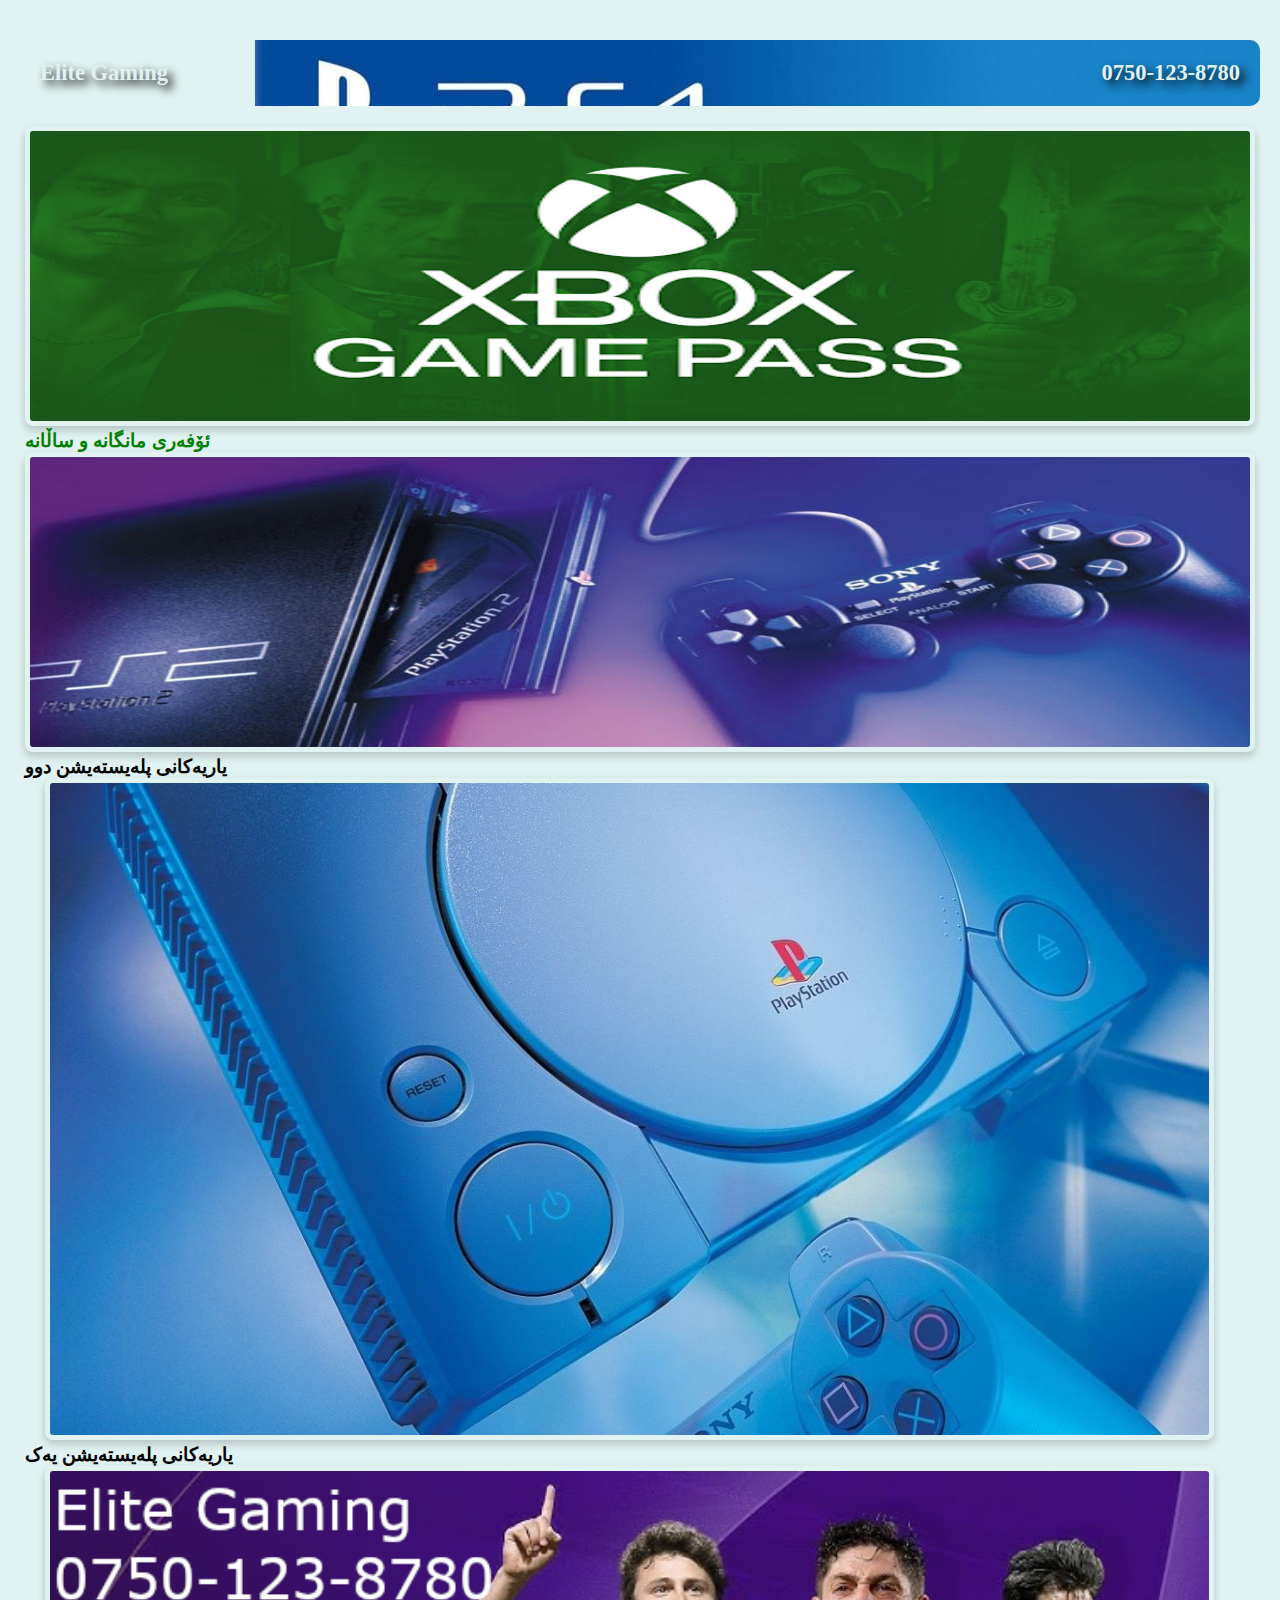
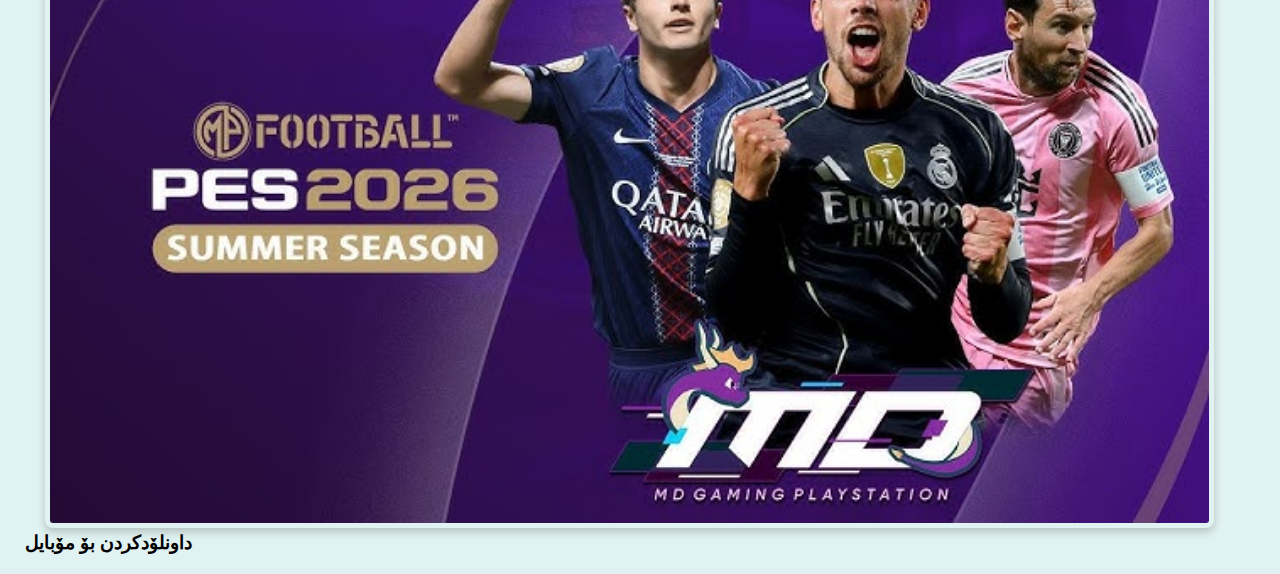
<file: index.html>
<!DOCTYPE html>
<html lang="en">
<head>
    <meta charset="UTF-8">
    <meta name="viewport" content="width=device-width, initial-scale=1.0">
    <title>Document</title>
<link rel="stylesheet" href="style.css">
</head>

<header>
<h3>Elite Gaming</h3> 
<h3>0750-123-8780</h3>
</header>
<body>
         <!-- <a href="PS Plus/main.html">
 <img  src="playstation plus.jpg" alt="" style="margin-right: 15px;">
</a> -->


<!-- style="width: 100%;" -->
      
<div class="fullBody">

<div class="item">

  <a href="Xbox GamePass/Gamepass.html">
 <img  src="GamePass.png" alt="" >
</a>
 <h3 class="writing" style="color: green;">ئۆفەری مانگانە و ساڵانە</h3>


</div>

<div class="item">
        <a href="PS2-main/index.html">
 <img  src="ps2ConsoleWithController.jpg" alt="" >
 </a>

 <h3 class="writing">یاریەکانی پلەیستەیشن دوو</h3>


</div>

   <div class="item">
       <a href="PS1/index.html">
    <img class="land" src="ps1.jpg" alt="" >
      </a>
      <h3 class="writing fix">یاریەکانی پلەیستەیشن  یەک</h3>

   </div>



   <div class="item">

            <a href="https://www.mediafire.com/file/xqhx4kvb1cier4g/PES+2026.rar/file">
    <img class="land" src="PES 2k26.png" alt="" >
      </a>
      <h3 class="writing fix">داونلۆدکردن بۆ مۆبایل</h3>

   </div>

</div>

</body>
</html>


<!-- style="width: 100%; margin-left:-3px;" -->
</file>
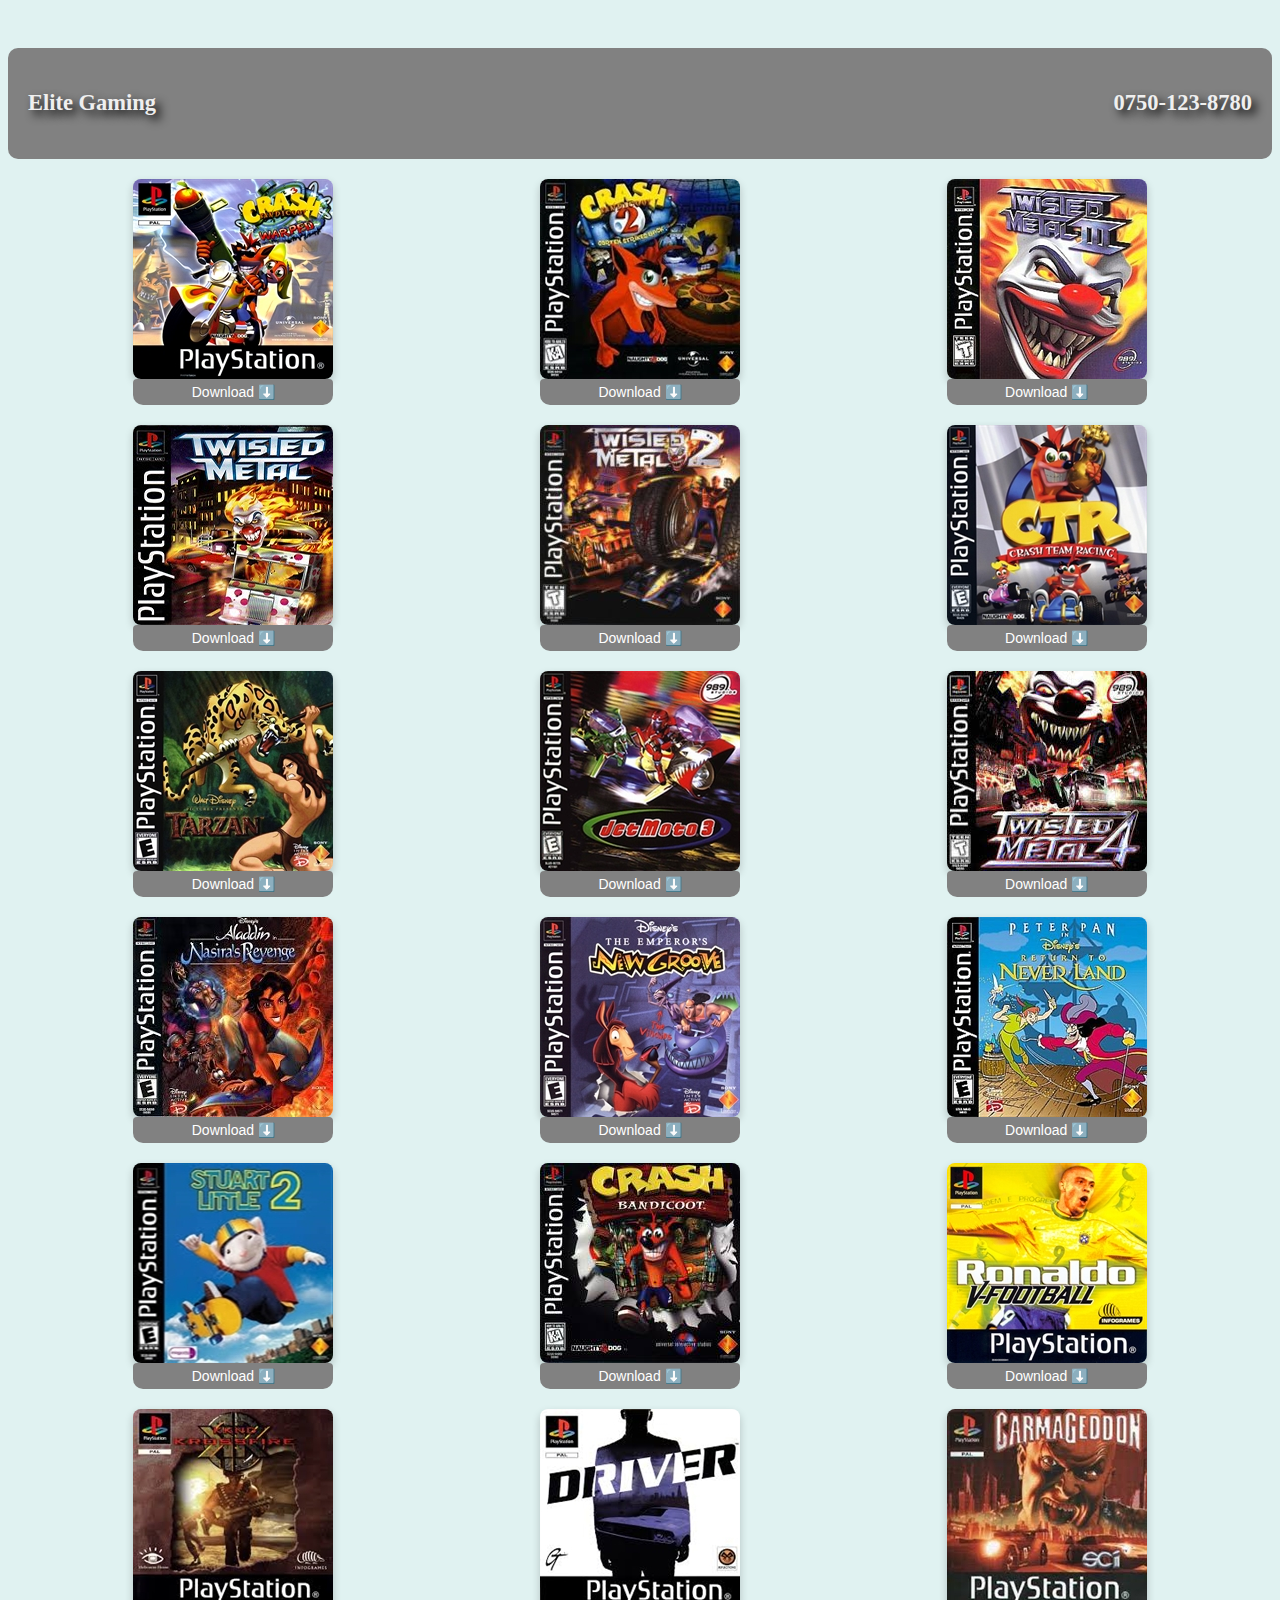
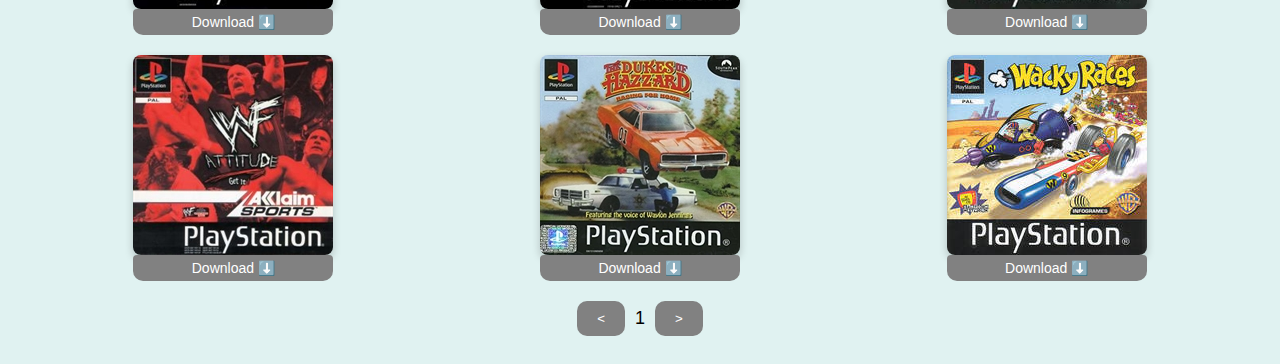
<file: PS1/index.html>
<!DOCTYPE html>
<html lang="en">
<head>
  <meta charset="UTF-8">
  <meta name="viewport" content="width=device-width, initial-scale=1.0">
  
  <title>Game Icons Grid</title>
  <link rel="stylesheet" href="style.css">
  
</head>

<header>
<h3>Elite Gaming</h3> 
<h3>0750-123-8780</h3>
</header>
<body>
    
    <div class="game-grid" id="game-grid">
      </div>
    
      <div class="pagination">
        <button class="prev" onclick="changePage(-1)"><</button>
        <span id="page-number">1</span>
        <button class="next" onclick="changePage(1)">></button>
      </div>
    
      <script src="script.js"></script>

</body>
</html>
</file>
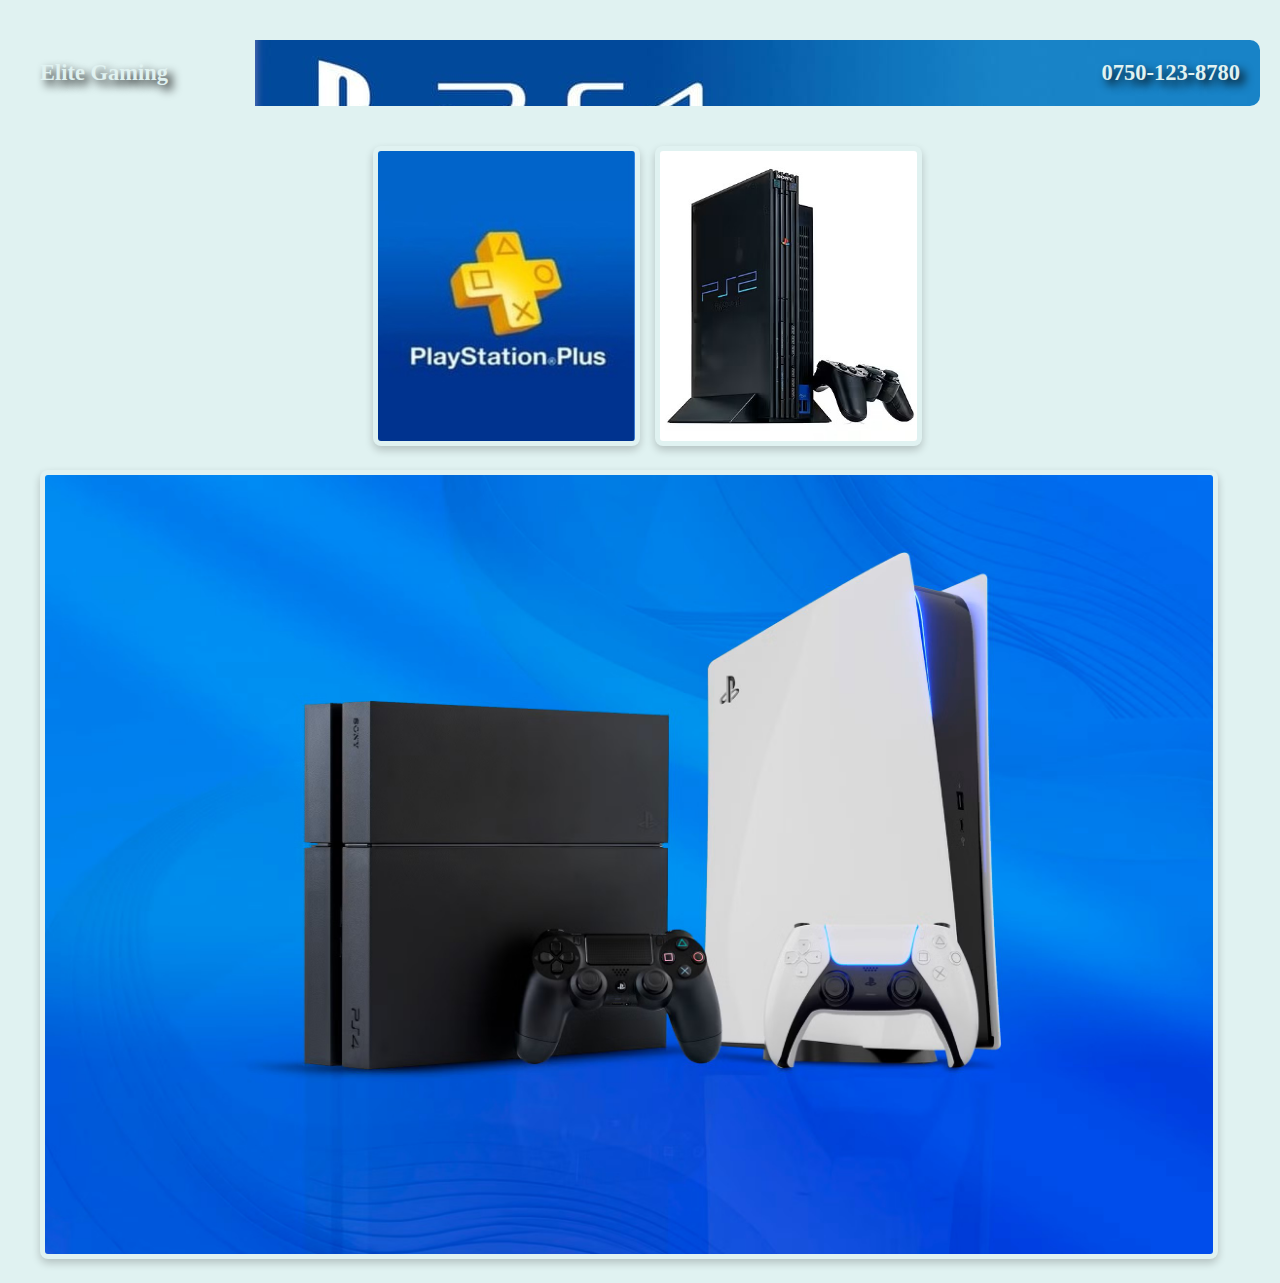
<file: MainPage.html>
<!DOCTYPE html>
<html lang="en">
<head>
    <meta charset="UTF-8">
    <meta name="viewport" content="width=device-width, initial-scale=1.0">
    <title>Document</title>
<link rel="stylesheet" href="style.css">
</head>

<header>
<h3>Elite Gaming</h3> 
<h3>0750-123-8780</h3>
</header>
<body>
    <div class="firstRow"> 
         <a href="PS Plus/main.html">
 <img  src="playstation plus.jpg" alt="" style="margin-right: 15px;">
</a>
        <a href="PS2-main/index.html">
 <img  src="PS2Console.jpg" alt="" style="margin-left: 15px;">
 </a>

</div>
      <a href="Playstation Games/main.html">
    <img class="land" src="ps4ps5.jpg" alt="">
      </a>

</body>
</html>
</file>
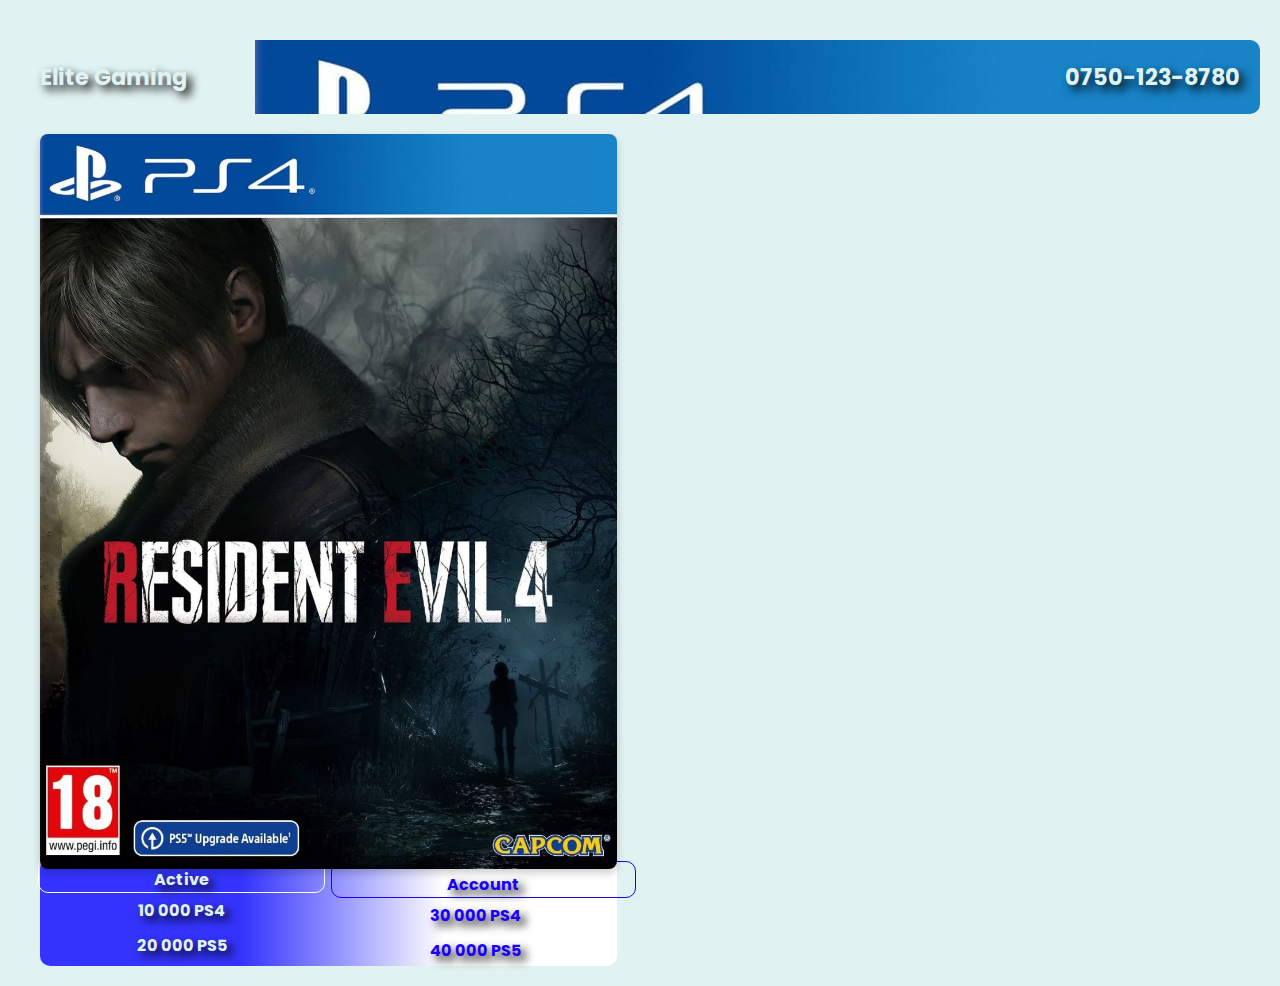
<file: Playstation Games/main.html>
<!DOCTYPE html>
<html lang="en">
<head>
    <meta charset="UTF-8">
    <meta name="viewport" content="width=device-width, initial-scale=1.0">
    <title>Document</title>
<link rel="stylesheet" href="style.css">
<link href="https://fonts.googleapis.com/css2?family=Poppins:wght@700&display=swap" rel="stylesheet">

</head>


<header>
<h3>Elite Gaming</h3> 
<h3>0750-123-8780</h3>
</header>
<body>
  <div class="game-grid" id="game-grid">


   <div class="package">
    <img src="Assets/Resident evil 4 remake.jpg" alt="">
<div class="game-item" id="game-item">
    <h5 class="first-column" id="ps5">Active</h5>
    <h5 id="logo">10 000    PS4</h5>
    <h5 id="logo">20 000    PS5</h5>

    <h5 class="second-column" id="ps5">Account</h5>
    <h5 class="second-column" id="logo">30 000    PS4</h5>
    <h5 class="second-column" id="logo">40 000    PS5</h5>
</div>
</div>










</div>
































</div>




</body>
</html>
</file>
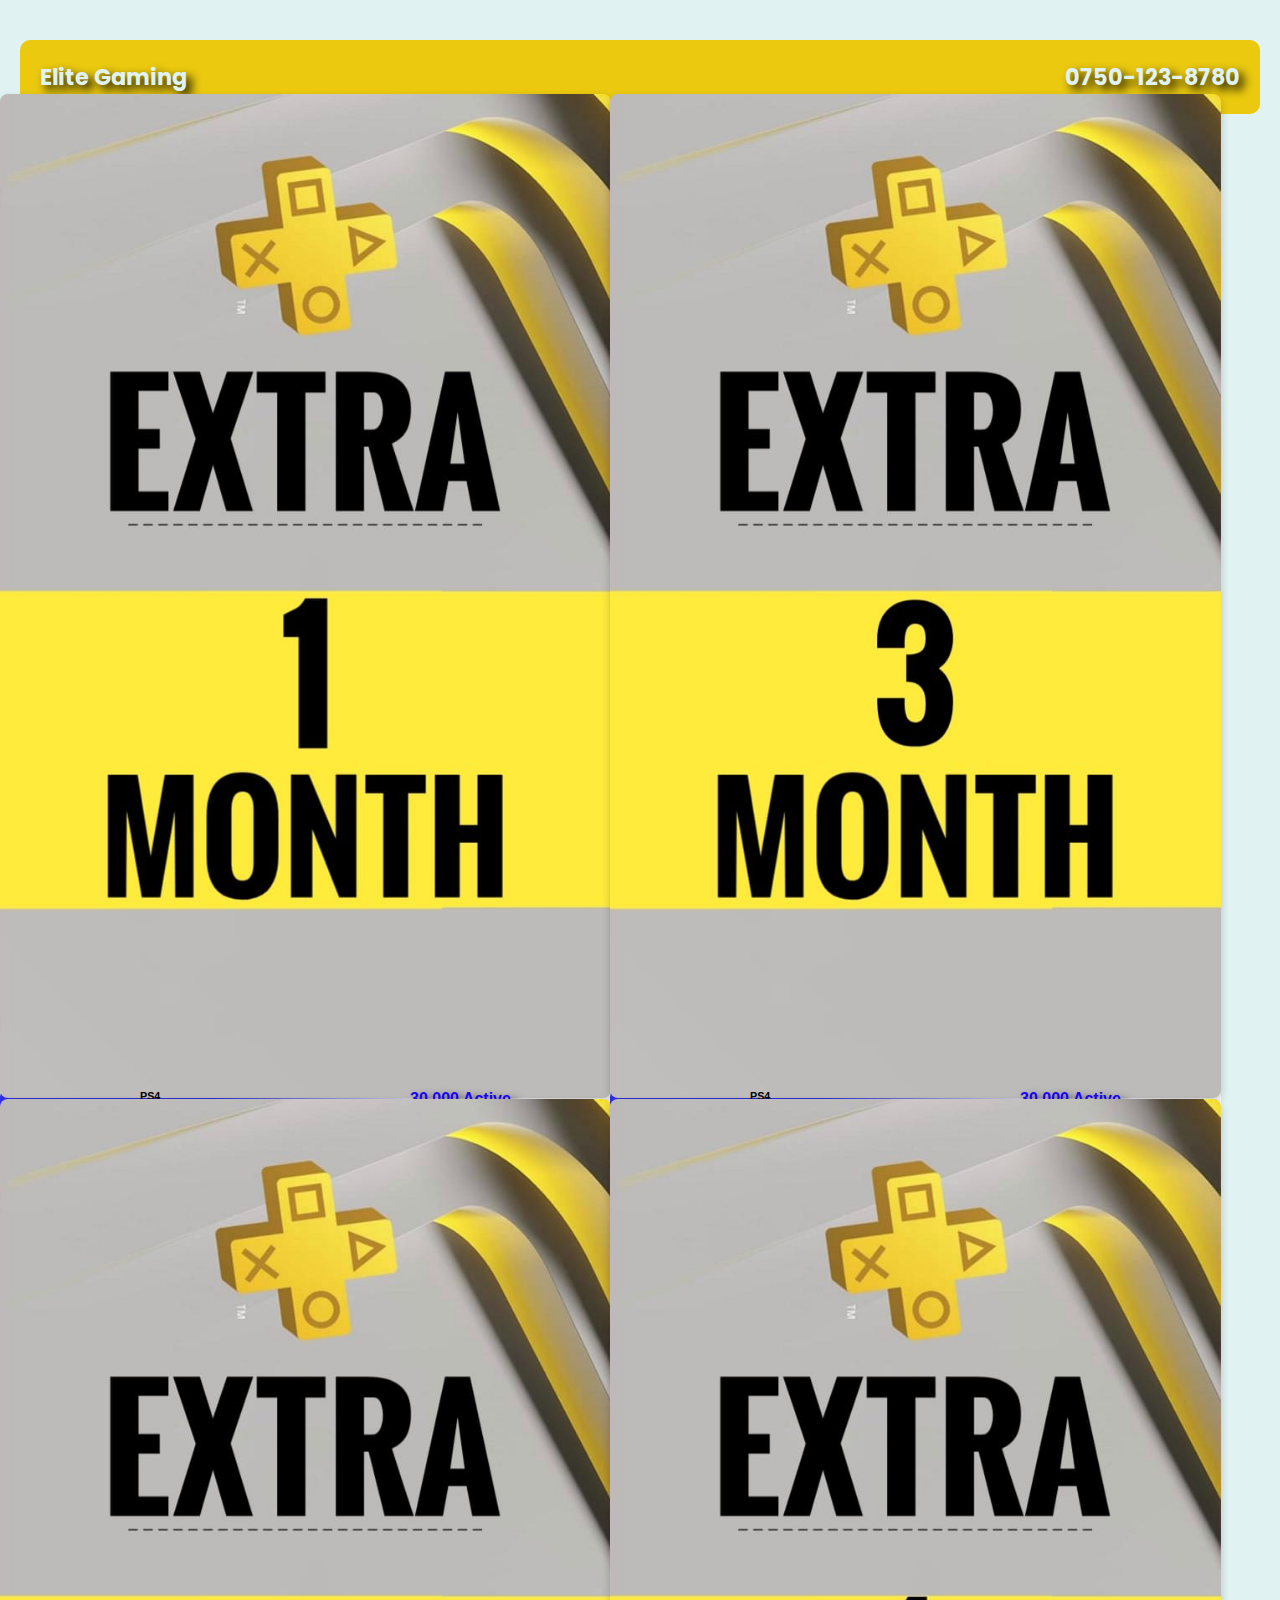
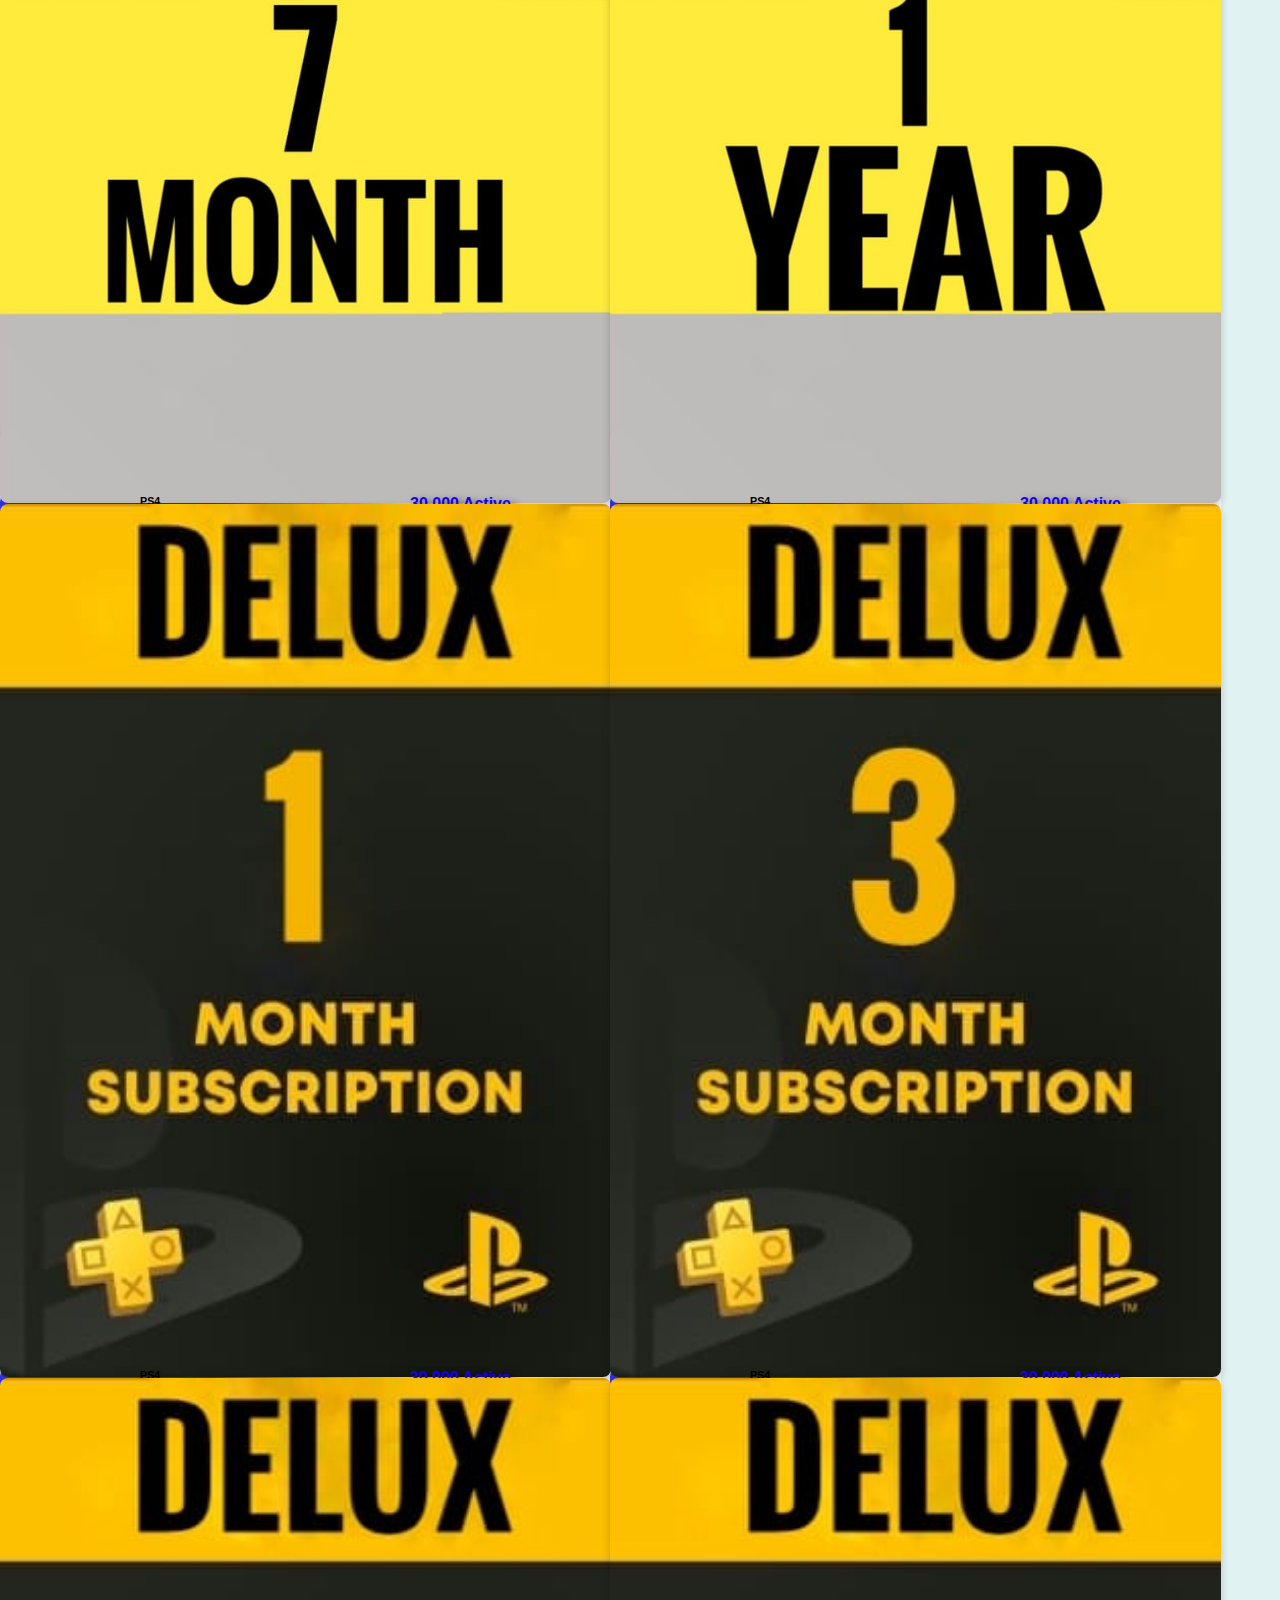
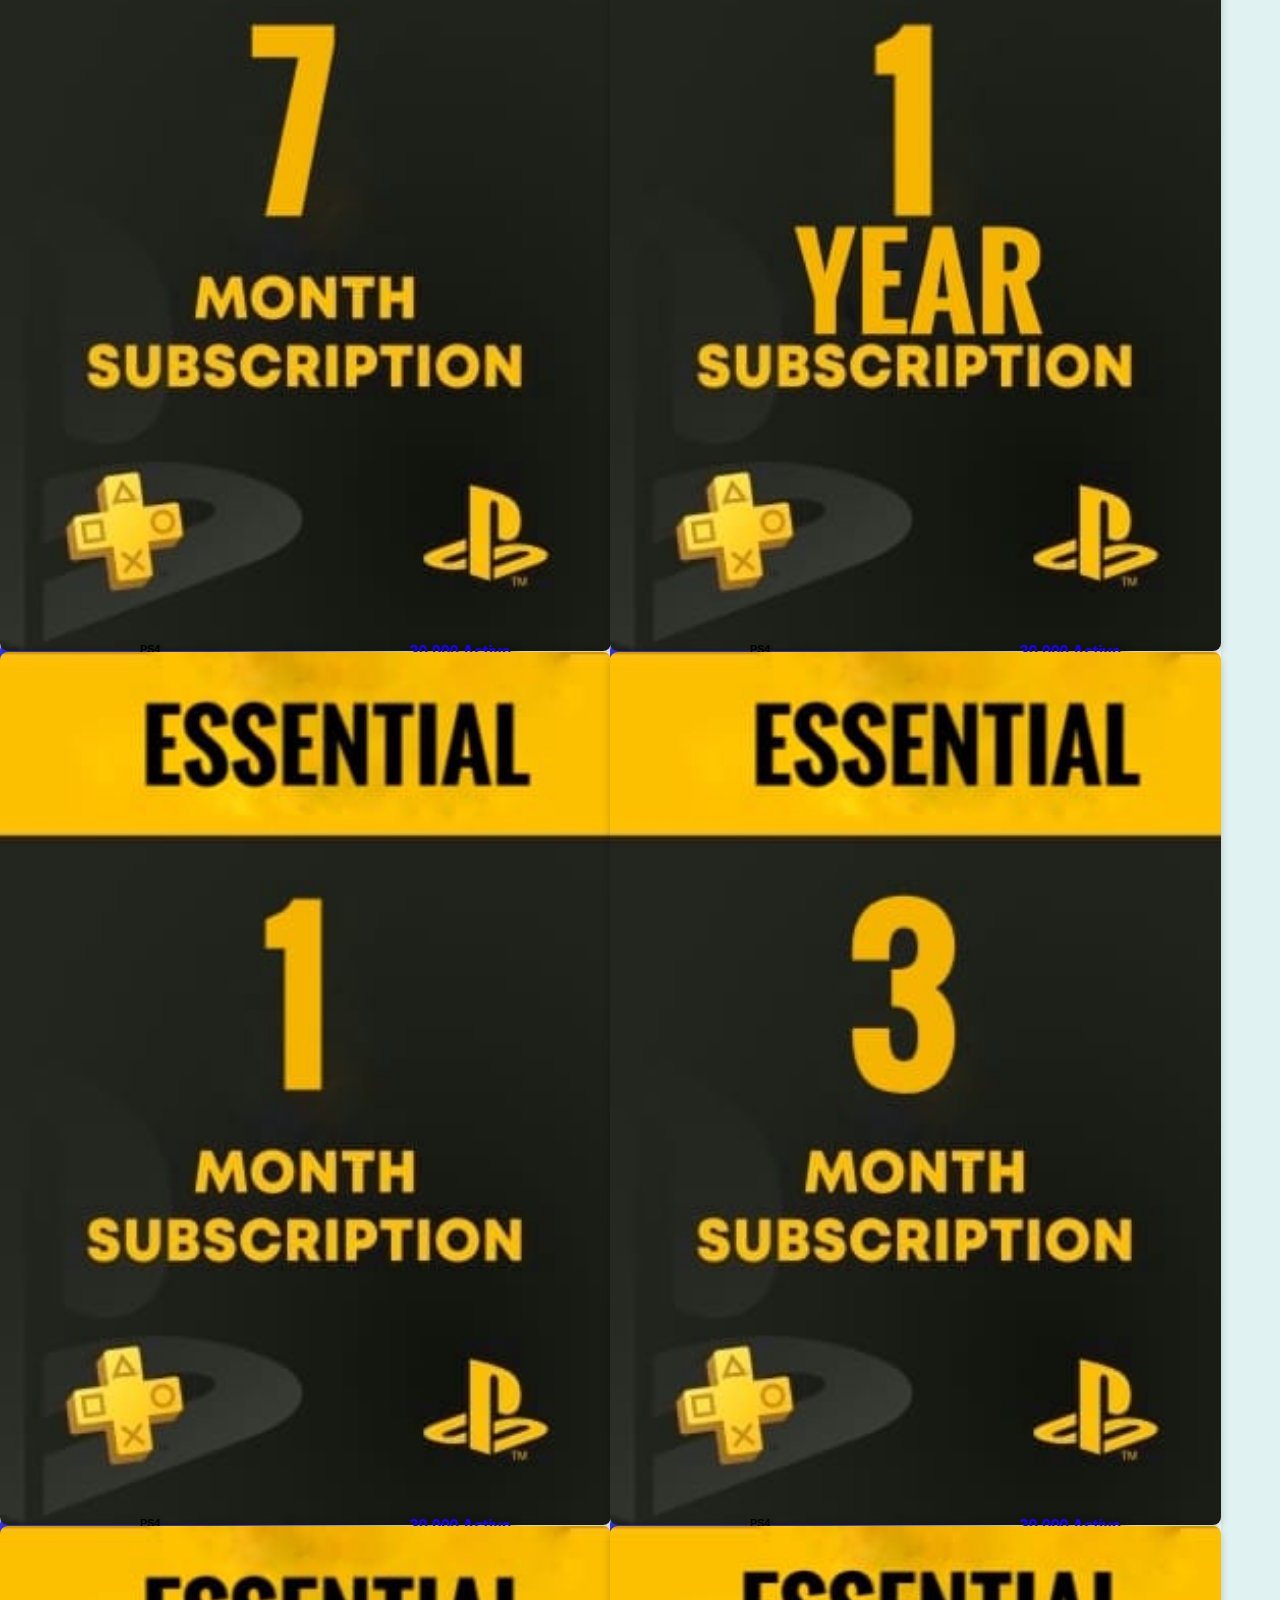
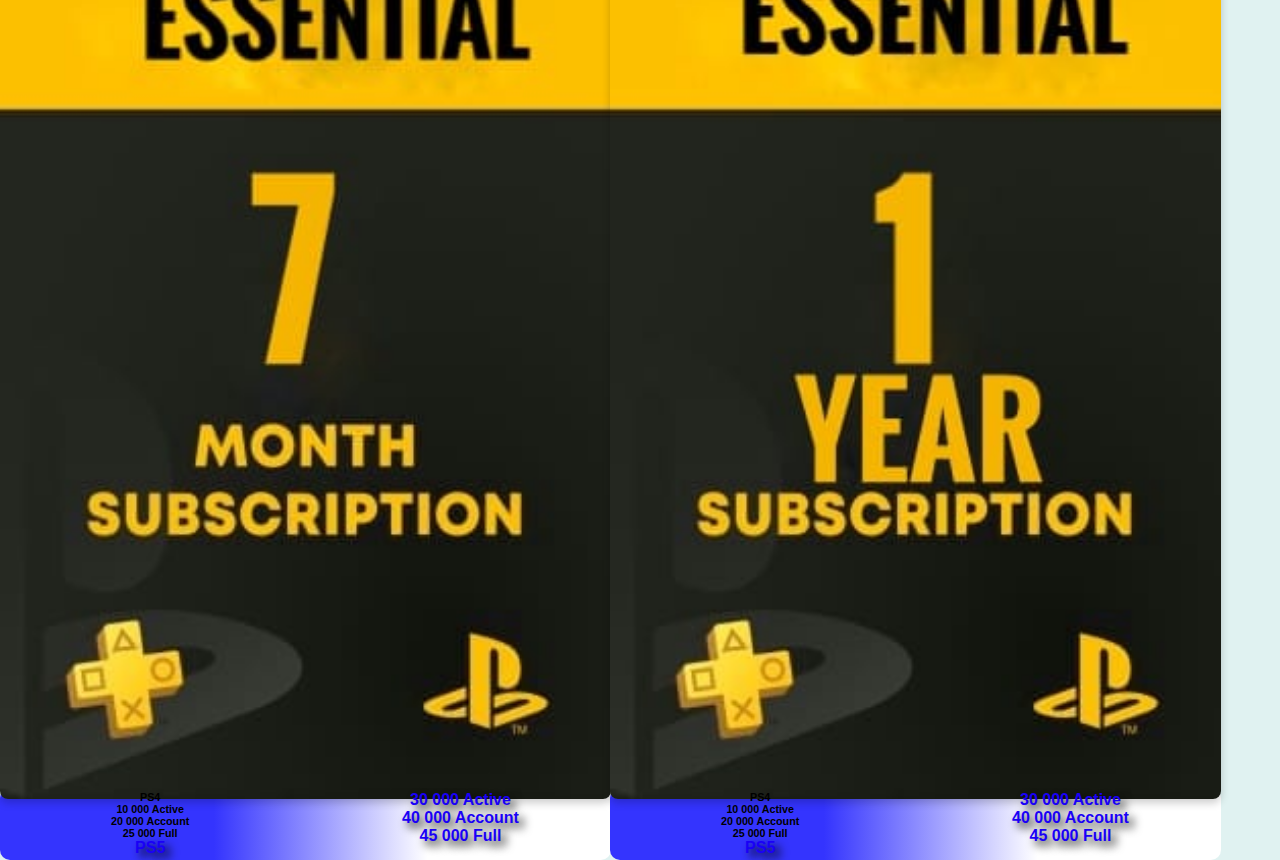
<file: PS Plus/main.html>
<!DOCTYPE html>
<html lang="en">
<head>
    <meta charset="UTF-8">
    <meta name="viewport" content="width=device-width, initial-scale=1.0">
    <title>Document</title>
<link rel="stylesheet" href="style.css">
<link href="https://fonts.googleapis.com/css2?family=Poppins:wght@700&display=swap" rel="stylesheet">

</head>


<header>
<h3>Elite Gaming</h3> 
<h3>0750-123-8780</h3>
</header>
<body>
  <div class="game-grid" id="game-grid">



   <div class="package">
    <img src="Assets/Ex1M.jpg" alt="">
<div class="game-item" id="game-item">
    <h6 id="ps5">PS4</h6>
    <h6 id="logo">10 000    Active</h6>
    <h6 id="logo">20 000    Account</h6>
    <h6 id="logo">25 000    Full</h6>


    <h6 class="second-column" id="ps5">PS5</h6>
    <h6 class="second-column" id="logo">30 000    Active</h6>
    <h6 class="second-column" id="logo">40 000    Account</h6>
    <h6 class="second-column" id="logo">45 000    Full</h6>

</div>
</div>


   <div class="package">
    <img src="Assets/Ex3M.jpg" alt="">
<div class="game-item" id="game-item">
    <h6 id="ps5">PS4</h6>
    <h6 id="logo">10 000    Active</h6>
    <h6 id="logo">20 000    Account</h6>
    <h6 id="logo">25 000    Full</h6>


    <h6 class="second-column" id="ps5">PS5</h6>
    <h6 class="second-column" id="logo">30 000    Active</h6>
    <h6 class="second-column" id="logo">40 000    Account</h6>
    <h6 class="second-column" id="logo">45 000    Full</h6>

</div>
</div>


   <div class="package">
    <img src="Assets/Ex7M.jpg" alt="">
<div class="game-item" id="game-item">
    <h6 id="ps5">PS4</h6>
    <h6 id="logo">10 000    Active</h6>
    <h6 id="logo">20 000    Account</h6>
    <h6 id="logo">25 000    Full</h6>


    <h6 class="second-column" id="ps5">PS5</h6>
    <h6 class="second-column" id="logo">30 000    Active</h6>
    <h6 class="second-column" id="logo">40 000    Account</h6>
    <h6 class="second-column" id="logo">45 000    Full</h6>

</div>
</div>


   <div class="package">
    <img src="Assets/Ex1Y.jpg" alt="">
<div class="game-item" id="game-item">
    <h6 id="ps5">PS4</h6>
    <h6 id="logo">10 000    Active</h6>
    <h6 id="logo">20 000    Account</h6>
    <h6 id="logo">25 000    Full</h6>


    <h6 class="second-column" id="ps5">PS5</h6>
    <h6 class="second-column" id="logo">30 000    Active</h6>
    <h6 class="second-column" id="logo">40 000    Account</h6>
    <h6 class="second-column" id="logo">45 000    Full</h6>

</div>
</div>



   <div class="package">
    <img src="Assets/D1M.jpg" alt="">
<div class="game-item" id="game-item">
    <h6 id="ps5">PS4</h6>
    <h6 id="logo">10 000    Active</h6>
    <h6 id="logo">20 000    Account</h6>
    <h6 id="logo">25 000    Full</h6>


    <h6 class="second-column" id="ps5">PS5</h6>
    <h6 class="second-column" id="logo">30 000    Active</h6>
    <h6 class="second-column" id="logo">40 000    Account</h6>
    <h6 class="second-column" id="logo">45 000    Full</h6>

</div>
</div>


   <div class="package">
    <img src="Assets/D3M.jpg" alt="">
<div class="game-item" id="game-item">
    <h6 id="ps5">PS4</h6>
    <h6 id="logo">10 000    Active</h6>
    <h6 id="logo">20 000    Account</h6>
    <h6 id="logo">25 000    Full</h6>


    <h6 class="second-column" id="ps5">PS5</h6>
    <h6 class="second-column" id="logo">30 000    Active</h6>
    <h6 class="second-column" id="logo">40 000    Account</h6>
    <h6 class="second-column" id="logo">45 000    Full</h6>

</div>
</div>


   <div class="package">
    <img src="Assets/D7M.jpg" alt="">
<div class="game-item" id="game-item">
    <h6 id="ps5">PS4</h6>
    <h6 id="logo">10 000    Active</h6>
    <h6 id="logo">20 000    Account</h6>
    <h6 id="logo">25 000    Full</h6>


    <h6 class="second-column" id="ps5">PS5</h6>
    <h6 class="second-column" id="logo">30 000    Active</h6>
    <h6 class="second-column" id="logo">40 000    Account</h6>
    <h6 class="second-column" id="logo">45 000    Full</h6>

</div>
</div>


   <div class="package">
    <img src="Assets/D1Y.jpg" alt="">
<div class="game-item" id="game-item">
    <h6 id="ps5">PS4</h6>
    <h6 id="logo">10 000    Active</h6>
    <h6 id="logo">20 000    Account</h6>
    <h6 id="logo">25 000    Full</h6>


    <h6 class="second-column" id="ps5">PS5</h6>
    <h6 class="second-column" id="logo">30 000    Active</h6>
    <h6 class="second-column" id="logo">40 000    Account</h6>
    <h6 class="second-column" id="logo">45 000    Full</h6>

</div>
</div>


   <div class="package">
    <img src="Assets/Es1M.jpg" alt="">
<div class="game-item" id="game-item">
    <h6 id="ps5">PS4</h6>
    <h6 id="logo">10 000    Active</h6>
    <h6 id="logo">20 000    Account</h6>
    <h6 id="logo">25 000    Full</h6>


    <h6 class="second-column" id="ps5">PS5</h6>
    <h6 class="second-column" id="logo">30 000    Active</h6>
    <h6 class="second-column" id="logo">40 000    Account</h6>
    <h6 class="second-column" id="logo">45 000    Full</h6>

</div>
</div>




   <div class="package">
    <img src="Assets/Es3M.jpg" alt="">
<div class="game-item" id="game-item">
    <h6 id="ps5">PS4</h6>
    <h6 id="logo">10 000    Active</h6>
    <h6 id="logo">20 000    Account</h6>
    <h6 id="logo">25 000    Full</h6>


    <h6 class="second-column" id="ps5">PS5</h6>
    <h6 class="second-column" id="logo">30 000    Active</h6>
    <h6 class="second-column" id="logo">40 000    Account</h6>
    <h6 class="second-column" id="logo">45 000    Full</h6>

</div>
</div>


   <div class="package">
    <img src="Assets/Es7M.jpg" alt="">
<div class="game-item" id="game-item">
    <h6 id="ps5">PS4</h6>
    <h6 id="logo">10 000    Active</h6>
    <h6 id="logo">20 000    Account</h6>
    <h6 id="logo">25 000    Full</h6>


    <h6 class="second-column" id="ps5">PS5</h6>
    <h6 class="second-column" id="logo">30 000    Active</h6>
    <h6 class="second-column" id="logo">40 000    Account</h6>
    <h6 class="second-column" id="logo">45 000    Full</h6>

</div>
</div>


   <div class="package">
    <img src="Assets/Es1Y.jpg" alt="">
<div class="game-item" id="game-item">
    <h6 id="ps5">PS4</h6>
    <h6 id="logo">10 000    Active</h6>
    <h6 id="logo">20 000    Account</h6>
    <h6 id="logo">25 000    Full</h6>


    <h6 class="second-column" id="ps5">PS5</h6>
    <h6 class="second-column" id="logo">30 000    Active</h6>
    <h6 class="second-column" id="logo">40 000    Account</h6>
    <h6 class="second-column" id="logo">45 000    Full</h6>

</div>
</div>








</div>
































</div>




</body>
</html>
</file>
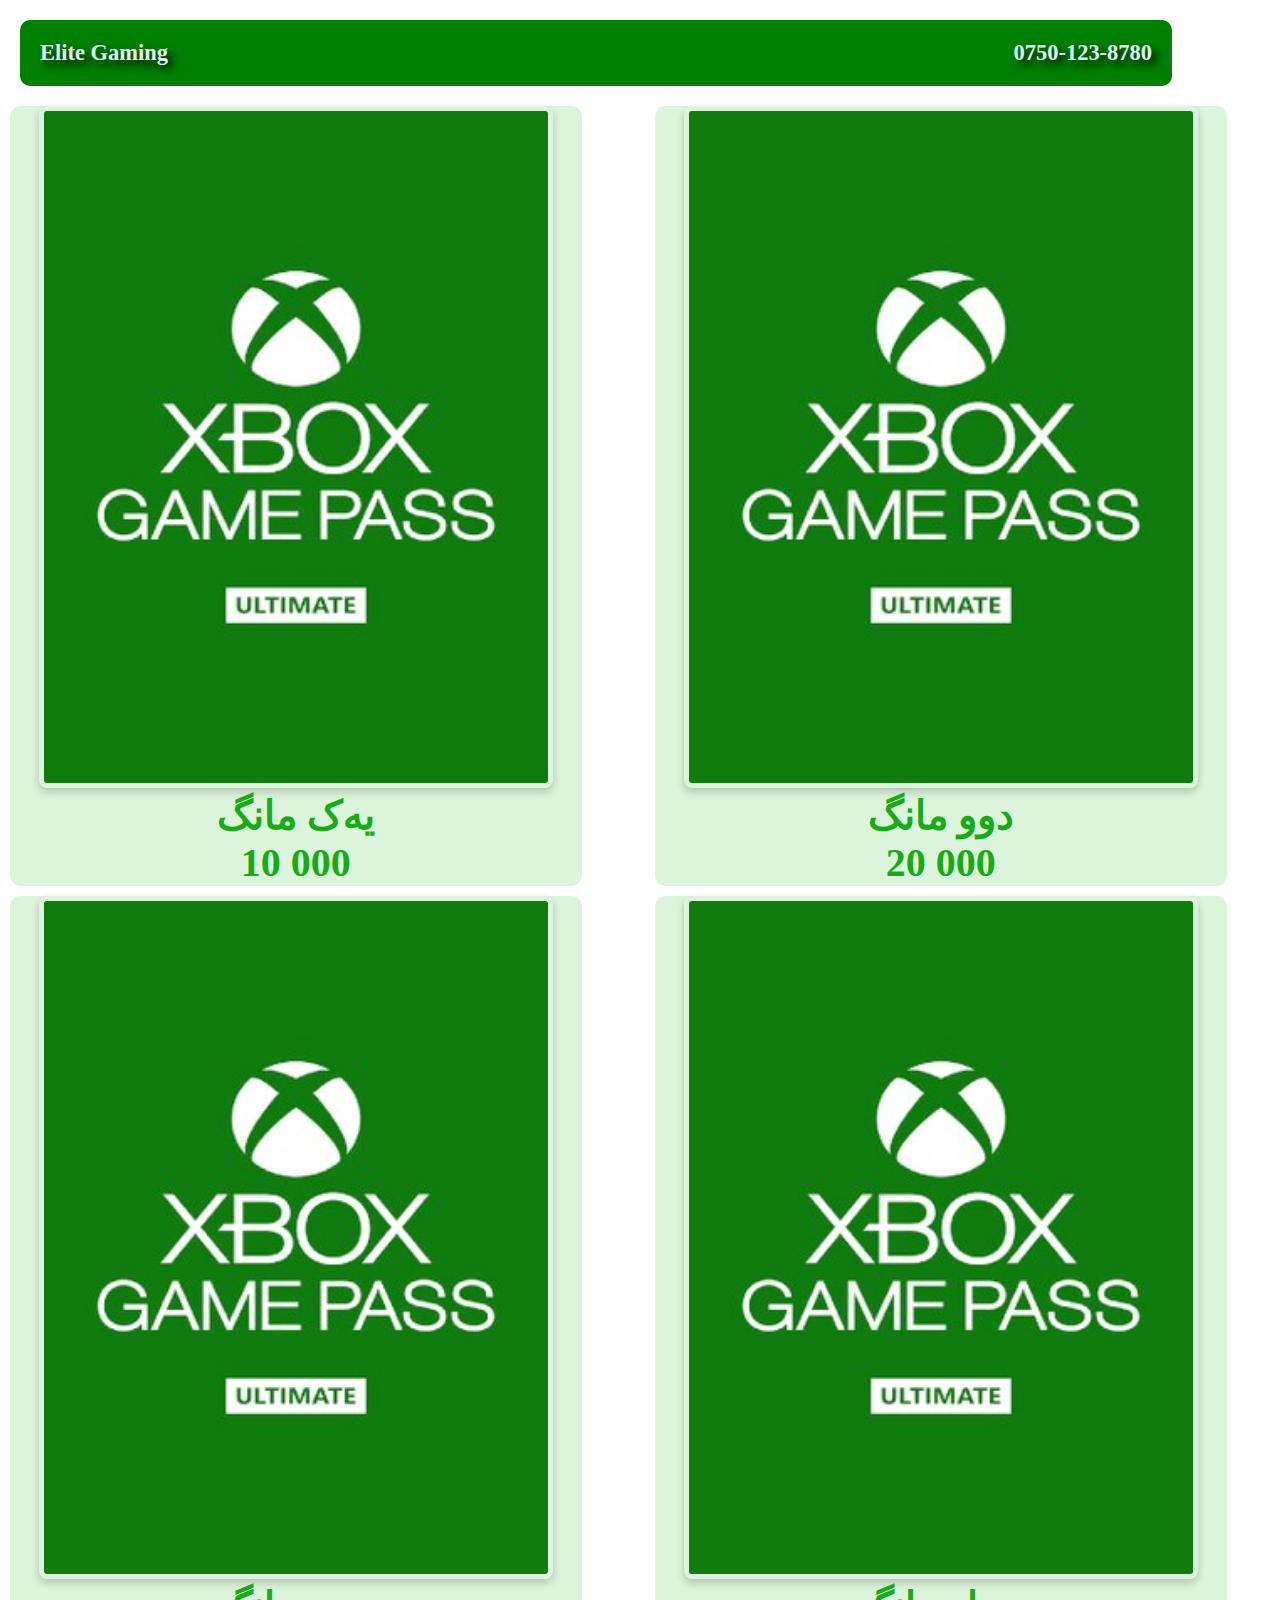
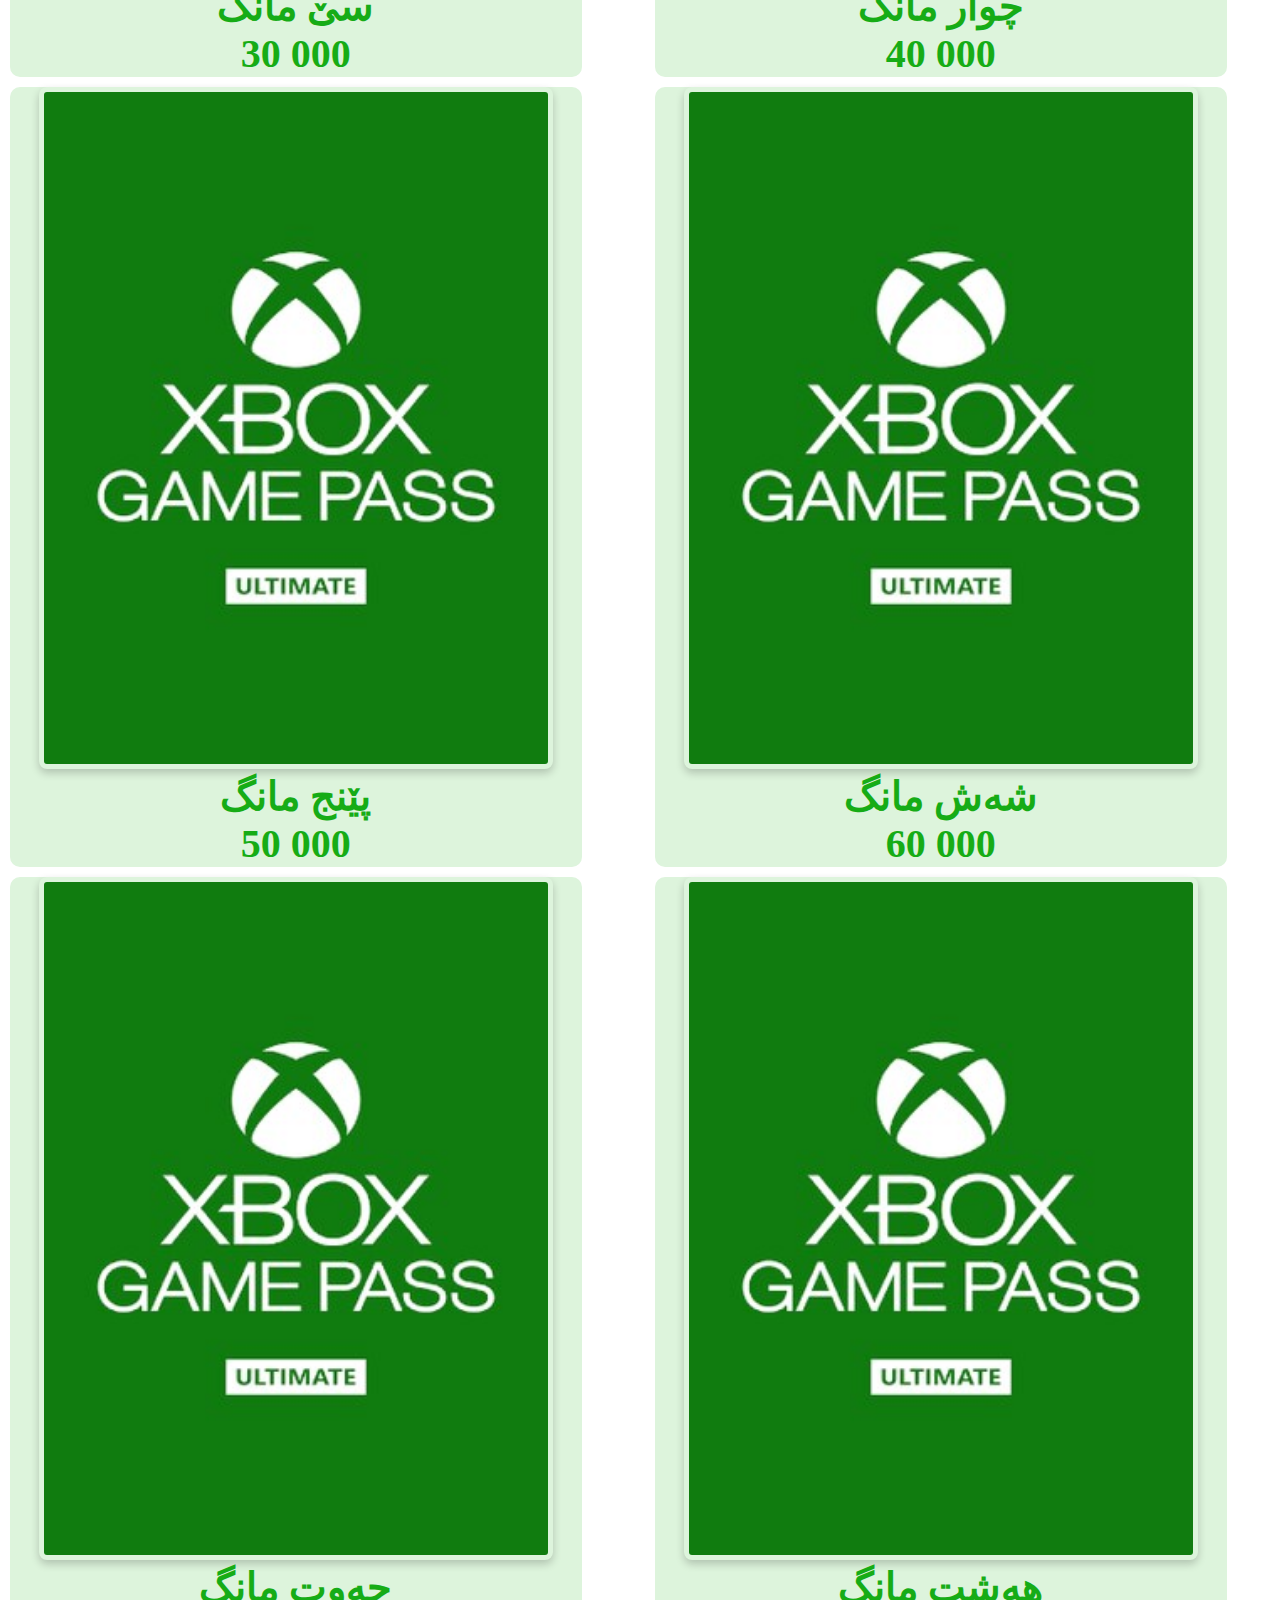
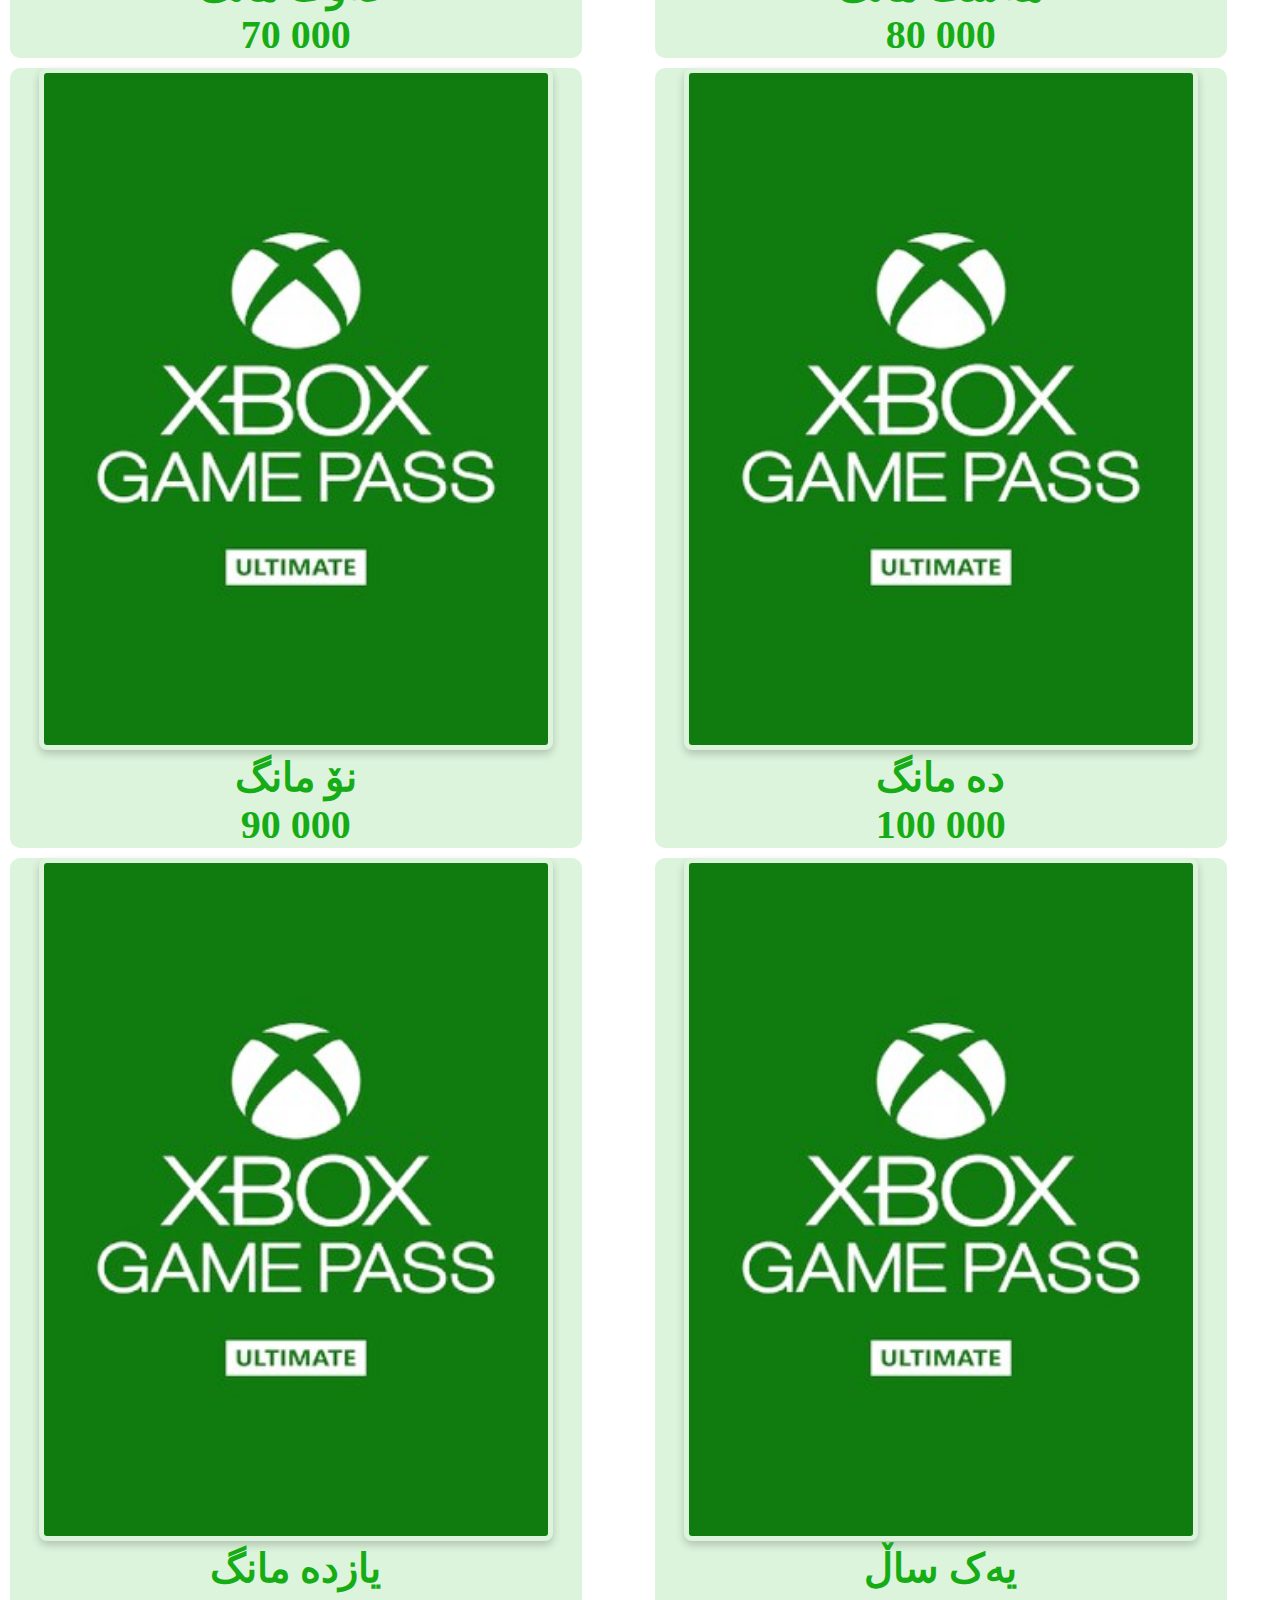
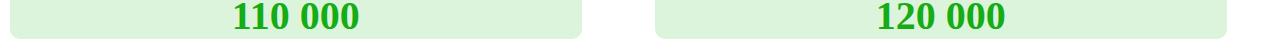
<file: Xbox GamePass/Gamepass.html>
<!DOCTYPE html>
<html lang="en">
<head>
    <meta charset="UTF-8">
    <meta name="viewport" content="width=device-width, initial-scale=1.0">
    <title>Document</title>
<link rel="stylesheet" href="Style.css">





</head>


<header>
<h3>Elite Gaming</h3> 
<h3>0750-123-8780</h3>
</header>


<body>

    <div class="GamePassGrid">
    <div class="Items"><img src="Assets/gamepass.jpg" alt="GamePass">
    <h1>یەک مانگ</h1> 
    <h1>10 000</h1> 
   </div>
    

    <div class="Items"><img src="Assets/gamepass.jpg" alt="GamePass">
    <h1>دوو مانگ</h1> 
    <h1>20 000</h1> 
   </div>

    <div class="Items"><img src="Assets/gamepass.jpg" alt="GamePass">
    <h1>سێ مانگ</h1> 
    <h1>30 000</h1> 
   </div>

    <div class="Items"><img src="Assets/gamepass.jpg" alt="GamePass">
    <h1>چوار مانگ</h1> 
    <h1>40 000</h1> 
   </div>

    <div class="Items"><img src="Assets/gamepass.jpg" alt="GamePass">
    <h1>پێنج مانگ</h1> 
    <h1>50 000</h1> 
   </div>

    <div class="Items"><img src="Assets/gamepass.jpg" alt="GamePass">
    <h1>شەش مانگ</h1> 
    <h1>60 000</h1> 
   </div>

    <div class="Items"><img src="Assets/gamepass.jpg" alt="GamePass">
    <h1>حەوت مانگ</h1> 
    <h1>70 000</h1> 
   </div>

    <div class="Items"><img src="Assets/gamepass.jpg" alt="GamePass">
    <h1>هەشت مانگ</h1> 
    <h1>80 000</h1> 
   </div>

    <div class="Items"><img src="Assets/gamepass.jpg" alt="GamePass">
    <h1>نۆ مانگ</h1> 
    <h1>90 000</h1> 
   </div>


    <div class="Items"><img src="Assets/gamepass.jpg" alt="GamePass">
    <h1>دە مانگ</h1> 
    <h1>100 000</h1> 
   </div>

    <div class="Items"><img src="Assets/gamepass.jpg" alt="GamePass">
    <h1>یازدە مانگ</h1> 
    <h1>110 000</h1> 
   </div>

    <div class="Items"><img src="Assets/gamepass.jpg" alt="GamePass">
    <h1>یەک ساڵ</h1> 
    <h1>120 000</h1> 
   </div>
</div>
   

</body>
</html>
</file>
<file: Xbox GamePass/Style.css>
* {
    margin: 0;
    padding: 0;
    box-sizing: border-box;
    
}





.Items{
    margin: 10;
    padding: 0;
    box-sizing: border-box;
    align-items: center;
    justify-content: center;
    text-align: center;
    background-color: rgb(221, 244, 220);
    border-radius: 10px;
    width: 90%;


}

header{

display: flex;  

width: 90%;
    height: 100%;
background-color: green;
    background-repeat: no-repeat;
    background-position: 100% 0%;
    color: #E0F2F1;
    text-shadow: black 5px 5px 10px;
    text-align: center;
    justify-content: space-between;
    padding: 20px;
    margin: 20px;
    border-radius: 10px;
     font-family: 'Poppins', 'Times New Roman';
font-weight: 700; /* 700 = bold */
font-size: larger;
}


.Items:hover{
    transform: scale(1.05);
    box-shadow: 0 8px 16px rgba(0, 0, 0, 0.3);
        transition: transform 0.3s ease;

}
img{
    cursor: pointer;
   padding: 5px;
    border-radius: 8px;
    box-shadow: 0 4px 8px rgba(0, 0, 0, 0.2);
    transition: transform 0.3s ease;
width: 90%;
}

.GamePassGrid{

width: 100%;
    display: grid;
        grid-template-columns: repeat(2, 1fr);
gap: 10px;
}

h1{
    font-size: 2.5rem;
    font-weight: bolder;
    color: #16ac16;
    margin: 0;
}
div{
    margin-left: 5px;
}
</file>
<file: style.css>
/* Reset margin and padding */
* {
    margin: 0;
    padding: 0;
    box-sizing: border-box;
    
}

/* Body styling */
body {
    font-family: Arial, sans-serif;
    
    background-color: #E0F2F1;
   
    background-size: cover;
justify-content: center; 
    display: flex;
    flex-direction: column;
    align-items: center;
    padding: 20px;
    background-position: center;
    background-size: auto;
}



img {
    cursor: pointer;
   width: 100%;
   height: 300px;
   padding: 5px;
    border-radius: 8px;
    box-shadow: 0 4px 8px rgba(0, 0, 0, 0.2);
    transition: transform 0.3s ease;

}
img:hover{

    transform: scale(1.1);
}
.firstRow{
    padding: 10px;
    margin: 10px;
    display: flex;
        transition: transform 0.3s ease;

}

img.land {
    width: 95%;
    margin-left: 20px;
    height: auto;
    border-radius: 8px;
    box-shadow: 0 4px 8px rgba(0, 0, 0, 0.2);
    transition: transform 0.3s ease;

}

header{

    display: flex;
    width: 100%;
    height: 100%;
    background: url("Playstation\ Games/Assets/Resident evil 4 remake.jpg");
    background-repeat: no-repeat;
    background-position: 100% 0%;
    color: #E0F2F1;
    text-shadow: black 5px 5px 10px;
    text-align: center;
    justify-content: space-between;
    padding: 20px;
    margin: 20px;
    border-radius: 10px;
     font-family: 'Poppins', 'Times New Roman';
font-weight: 700; /* 700 = bold */
font-size: larger;
}
</file>
<file: PS1/style.css>
Reset margin and padding
* {
    margin: 0;
    padding: 0;
    box-sizing: border-box;
}

/* Body styling */
body {
    font-family: Arial, sans-serif;
    
    background-color: #E0F2F1;
    background-repeat: no-repeat;
    background-size: cover;
justify-content: center; 
    display: flex;
    flex-direction: column;
    align-items: center;
    padding: 20px;
    background-position: center;
    background-size: auto;
}


/* Game grid styling */
.game-grid {
    display: grid;
    grid-template-columns: repeat(3, 1fr); /* 4 items per row */
    gap: 20px; /* Space between the items */
    max-width: 1200px;
    width: 100%;
}

/* Game item styling */
.game-item {
    display: flex;
    justify-content: center;
    align-items: center;
}

.game-item img {
    width: 100%;
    height: auto;
    border-radius: 8px;
    box-shadow: 0 4px 8px rgba(0, 0, 0, 0.2);
    transition: transform 0.3s;
}
header{

    display: flex;
    width: 100%;
    height: 100%;
    background-color: rgb(129, 129, 129);
    background-repeat: no-repeat;
    background-position: 100% 0%;
    color: #efefef;
    text-shadow: black 5px 5px 10px;
    text-align: center;
    justify-content: space-between;
    padding: 20px;
    margin: 20px;
    border-radius: 10px;
     font-family: 'Poppins', 'Times New Roman';
font-weight: 700; /* 700 = bold */
font-size: larger;
}

.game-item img:hover {
    transform: scale(1.1);
}


/* Add this to your existing CSS */
.download-btn {
    padding: 5px 10px;
    background-color: rgb(129, 129, 129);
    color: white;
    border: none;
    border-top-left-radius: 4px;
    border-top-right-radius: 4px;
    cursor: pointer;
    font-size: 14px;
    transition: background-color 0.3s;
    width: 100%;
}

.download-btn:hover {
    background-color: rgb(129, 129, 129);
}


/* Pagination styling */
.pagination {
    display: flex;
    justify-content: center;
    align-items: center;
    gap: 10px;
    margin-top: 20px;
}

button {
    padding: 10px 20px;
    background-color: rgb(129, 129, 129);
    color: white;
    border: none;
    border-radius: 10px;
    cursor: pointer;
    
}

button:hover {
    background-color: #001886;
}

#page-number {
    font-size: 18px;
    color: black;
}
</file>
<file: Playstation Games/style.css>
/* Reset margin and padding */
* {
    margin: 0;
    padding: 0;
    box-sizing: border-box;
    
}

/* Body styling */
body {
    font-family: Arial, sans-serif;
    
    background-color: #E0F2F1;
   
    background-size: cover;
justify-content: center; 
    display: flex;
    flex-direction: column;
    align-items: center;
    padding: 20px;
    background-position: center;
    background-size: auto;
}


/* Game grid styling */
.game-grid {
    display: grid;
    grid-template-columns: repeat(2, 1fr); /* 4 items per row */
    gap: 20px; /* Space between the items */
    max-width: 1200px;
    width: 105%;
}
h5{
color: #E0F2F1;
font-size: medium;
 padding-top: 10px;
 font-family: 'Poppins', 'Times New Roman';
font-weight: 700; /* 700 = bold */
        text-shadow:black 5px 5px 10px;
}

h5.first-column#ps5{
font-size: medium;
padding-top: 10px;
border: 1px solid white;
border-radius: 10px;
    margin:-5px;

}
h5.second-column#ps5{
    width: 110%;
        margin:-5px;

    font-size: medium;
padding-top: 10px;
    border: 1px solid rgb(25, 0, 247);
     font-family: 'Poppins', 'Times New Roman';

border-radius: 10px;

}
.second-column{
        font-size: medium;

    color: rgb(25, 0, 247);
        text-shadow:black 5px 5px 10px;

}

.package{
    width: 85%;
    height: 100%;
    margin:0px;
}
/* Game item styling */
.game-item {
    width: 115%;
    border-radius: 10px;
    
    background:linear-gradient(to right, rgb(52, 52, 254) 35%, white 70%); 

/* background:linear-gradient(to left, rgb(47, 47, 255) 25%, white 50%,  rgb(47, 47, 255) 70%);  */
margin-top:-15px ;
padding: 3px;
    column-count: 2;
    justify-content: center;
    align-items: center;
    text-align: center;

}

img {
        width: 115%;

    height: auto;
    border-radius: 8px;
    box-shadow: 0 4px 8px rgba(0, 0, 0, 0.2);
    transition: transform 0.3s ease;

}

.package,

 h5,
.package img,
.game-item
 {
    transition: transform 0.3s ease;
}

/* Apply transform on .package hover */



header{

    display: flex;
    width: 100%;
    height: 100%;
    background: url("Assets/Resident evil 4\ remake.jpg");
    background-repeat: no-repeat;
    background-position: 100% 0%;
    color: #E0F2F1;
    text-shadow: black 5px 5px 10px;
    text-align: center;
    justify-content: space-between;
    padding: 20px;
    margin: 20px;
    border-radius: 10px;
     font-family: 'Poppins', 'Times New Roman';
font-weight: 700; /* 700 = bold */
font-size: larger;
}
</file>
<file: PS Plus/style.css>
/* Reset margin and padding */
* {
    margin: 0;
    padding: 0;
    box-sizing: border-box;
    
}

/* Body styling */
body {
    font-family: Arial, sans-serif;
    
    background-color: #E0F2F1;
   
    background-size: cover;
justify-content: center; 
    display: flex;
    flex-direction: column;
    align-items: center;
    padding: 20px;
    background-position: center;
    background-size: auto;
}


/* Game grid styling */
.game-grid {
    display: grid;
    grid-template-columns: repeat(2, 1fr); /* 4 items per row */
    gap: 20px; /* Space between the items */
    max-width: 1200px;
    width: 105%;
}
h5{
color: #E0F2F1;
font-size: medium;
 padding-top: 10px;
 font-family: 'Poppins', 'Times New Roman';
font-weight: 700; /* 700 = bold */
        text-shadow:black 5px 5px 10px;
}

h5.first-column#ps5{
font-size: medium;
padding-top: 10px;
border: 1px solid white;
border-radius: 10px;
    margin:-5px;

}
h5.second-column#ps5{
    width: 110%;
        margin:-5px;

    font-size: medium;
padding-top: 10px;
    border: 1px solid rgb(25, 0, 247);
     font-family: 'Poppins', 'Times New Roman';

border-radius: 10px;

}
.second-column{
        font-size: medium;

    color: rgb(25, 0, 247);
        text-shadow:black 5px 5px 10px;

}


.package{
    width: 90%;
    height: 100%;
    margin: -40px;
}
/* Game item styling */
.game-item {
    width: 115%;
    border-radius: 10px;
    
    background:linear-gradient(to right, rgb(52, 52, 254) 35%, white 70%); 

/* background:linear-gradient(to left, rgb(47, 47, 255) 25%, white 50%,  rgb(47, 47, 255) 70%);  */
margin-top:-15px ;
padding: 3px;
    column-count: 2;
    justify-content: center;
    align-items: center;
    text-align: center;

}

img {
        width: 115%;

    height: auto;
    border-radius: 8px;
    box-shadow: 0 4px 8px rgba(0, 0, 0, 0.2);
    transition: transform 0.3s ease;

}

.package,

 h5,
.package img,
.game-item
 {
    transition: transform 0.3s ease;
}

/* Apply transform on .package hover */



header{

    display: flex;
    width: 100%;
    height: 100%;
background-color: rgb(234, 201, 15);
    background-repeat: no-repeat;
    background-position: 100% 0%;
    color: #E0F2F1;
    text-shadow: black 5px 5px 10px;
    text-align: center;
    justify-content: space-between;
    padding: 20px;
    margin: 20px;
    border-radius: 10px;
     font-family: 'Poppins', 'Times New Roman';
font-weight: 700; /* 700 = bold */
font-size: larger;
}
</file>
